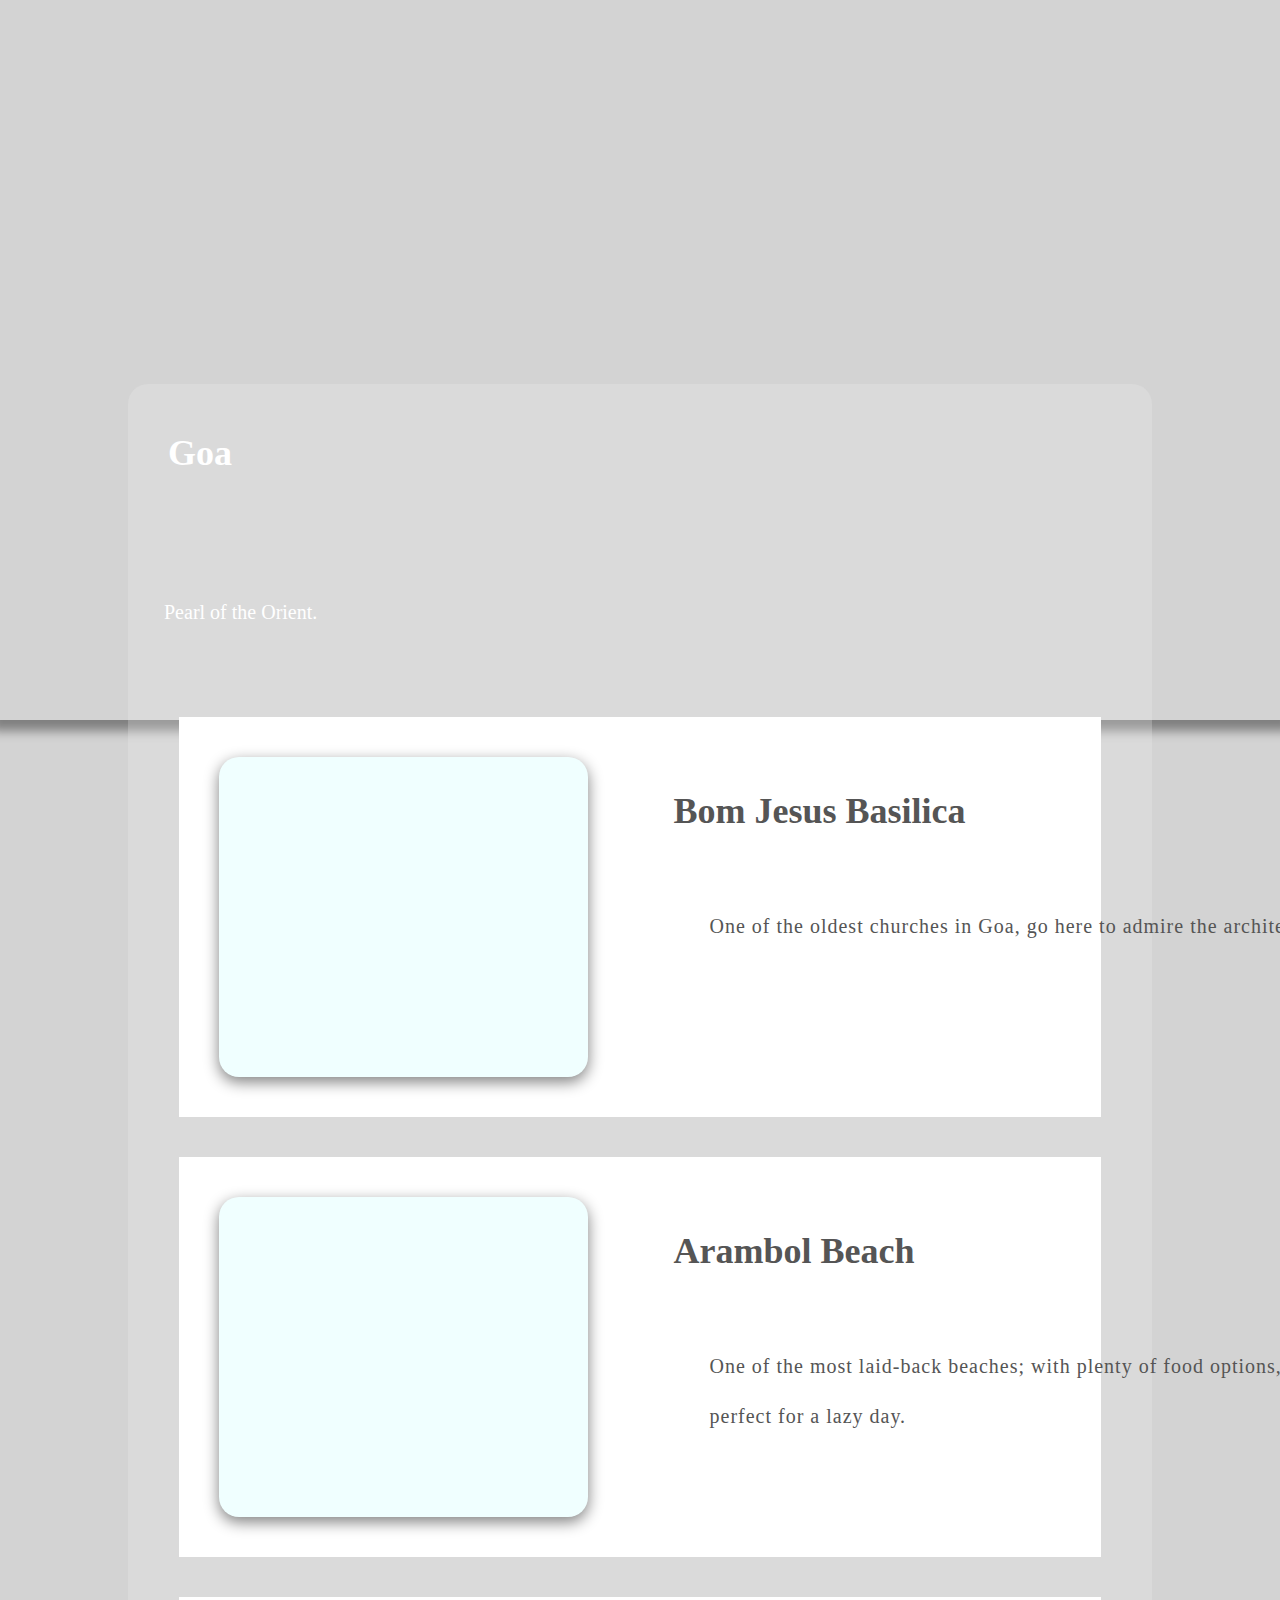
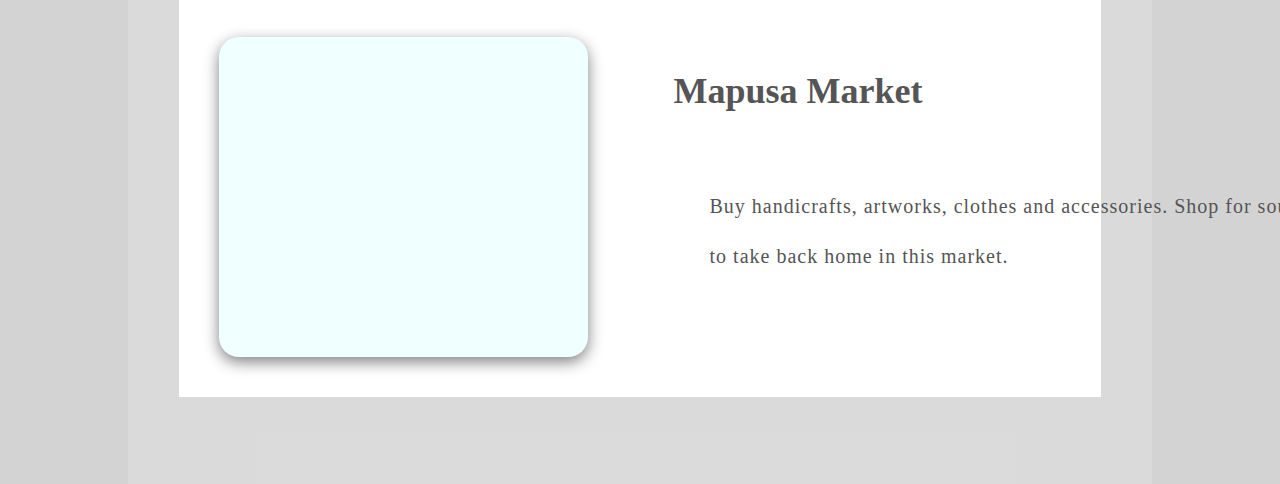
<file: pages/goa.html>
<!DOCTYPE html>
<html lang="en" dir="ltr">
  <head>
    <meta charset="utf-8">
    <title>Goa</title>
    <link rel="stylesheet" href="styles/kerala.css">
  </head>
  <body>
    <div class="image" style="background-image: url(https://images.unsplash.com/photo-1587922546307-776227941871?ixid=MXwxMjA3fDB8MHxwaG90by1wYWdlfHx8fGVufDB8fHw%3D&ixlib=rb-1.2.1&auto=format&fit=crop&w=967&q=80); background-position: center;">
      <div class="content" >
      <h1>Goa</h1>
      <p>Pearl of the Orient.</p>
      <div class="cont1">
        <div class="pic" style="background-image: url(https://www.holidify.com/images/cmsuploads/compressed/shutterstock_1073481062_20190822145857.jpg);">
          <div class="text">
            <h1>Bom Jesus Basilica</h1>
            <p>One of the oldest churches in Goa, go here to admire the architecture.</p>
          </div>
        </div>
      </div>

      <div class="cont1">
        <div class="pic" style="background-image: url(https://stayopedia.com/wp-content/uploads/2017/09/arambol-beach-2-1050x620.jpg);">
          <div class="text">
            <h1>Arambol Beach</h1>
            <p>One of the most laid-back beaches; with plenty of food options, it is perfect for a lazy day.</p>
          </div>
        </div>
      </div>

      <div class="cont1">
        <div class="pic" style="background-image: url(https://i2.wp.com/guidetour.in/wp-content/uploads/2018/11/Mapusa-Friday-Market-.jpg?fit=900%2C520&ssl=1);">
          <div class="text">
            <h1>Mapusa Market</h1>
            <p>Buy handicrafts, artworks, clothes and accessories. Shop for souvenirs to take back home in this market.</p>
          </div>
        </div>
      </div>


    </div>
  </div>




  </body>
</html>
</file>
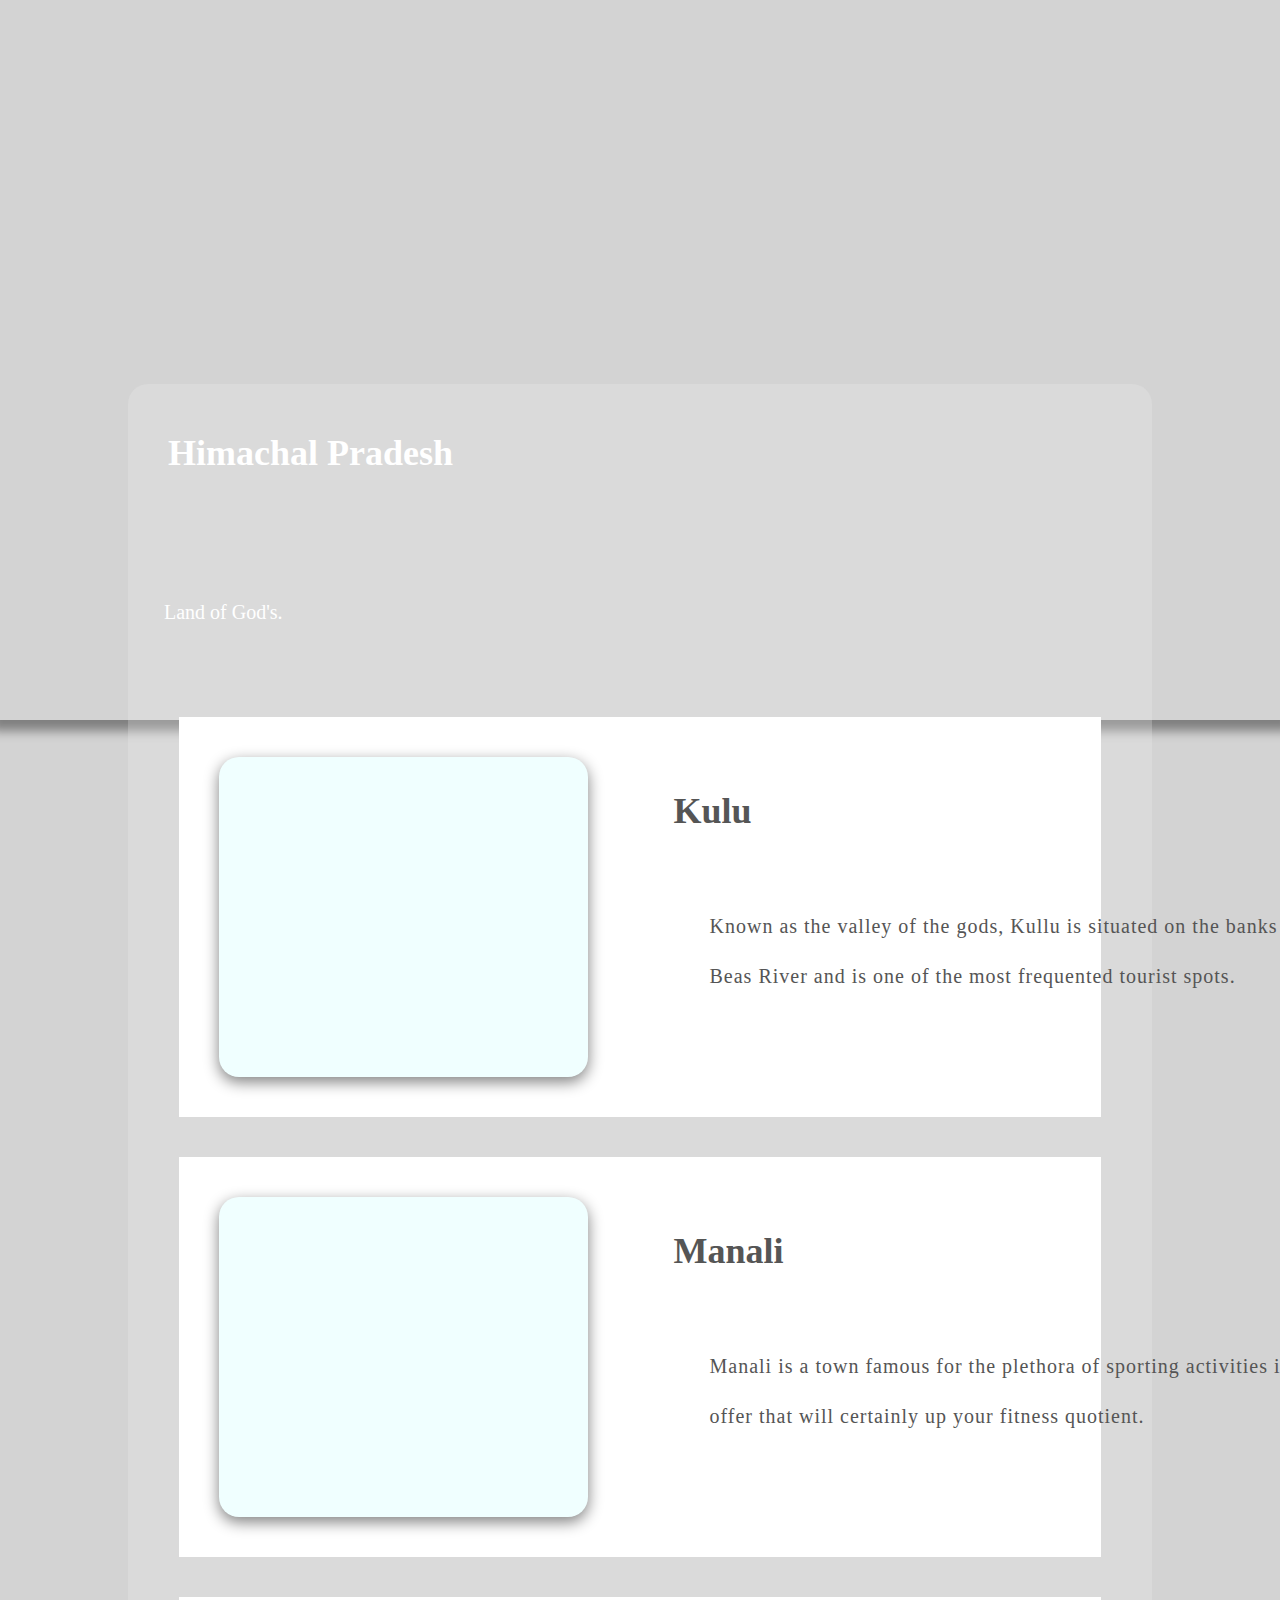
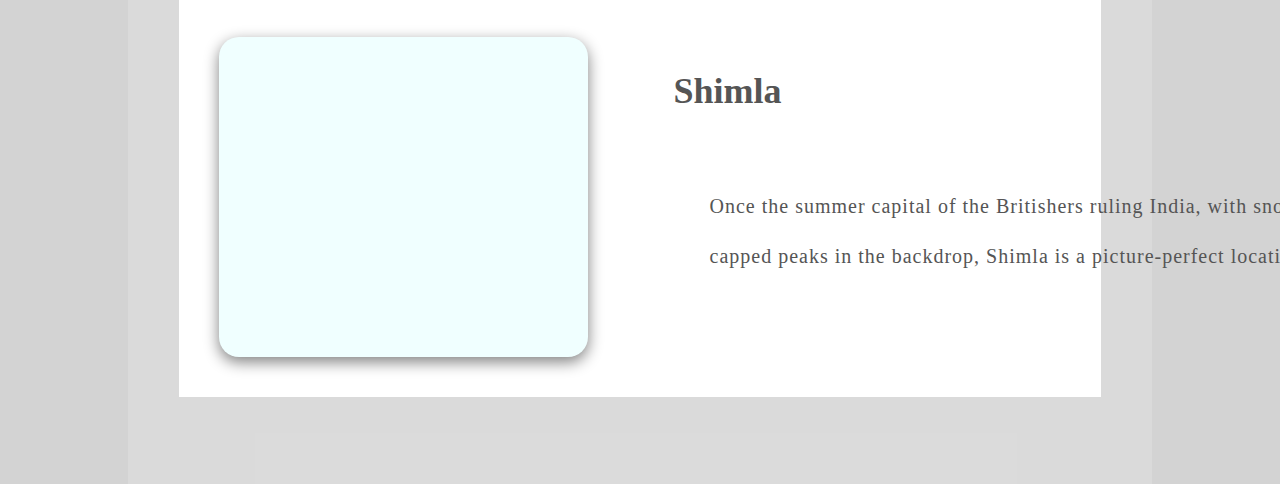
<file: pages/Himachal.html>
<!DOCTYPE html>
<html lang="en" dir="ltr">
  <head>
    <meta charset="utf-8">
    <title>Himachal Pradesh</title>
    <link rel="stylesheet" href="styles/kerala.css">
  </head>
  <body>
    <div class="image" style="background-image: url(https://images.pexels.com/photos/5217739/pexels-photo-5217739.jpeg?auto=compress&cs=tinysrgb&dpr=2&h=650&w=940); background-position: center;">
      <div class="content" >
      <h1>Himachal Pradesh</h1>
      <p>Land of God's.</p>
      <div class="cont1">
        <div class="pic" style="background-image: url(http://tripmaxtravel.com/wp-content/uploads/2019/07/3kulu-manali.jpg); background-size: cover;">
          <div class="text">
            <h1>Kulu</h1>
            <p>Known as the valley of the gods, Kullu is situated on the banks of the Beas River and is one of the most frequented tourist spots.</p>
          </div>
        </div>
      </div>

      <div class="cont1">
        <div class="pic" style="background-image: url(https://www.clubmahindra.com/blog/media/section_images/shuttersto-efbf63a8e70557c.jpg); background-size: cover;">
          <div class="text">
            <h1>Manali</h1>
            <p>Manali is a town famous for the plethora of sporting activities it has to offer that will certainly up your fitness quotient.</p>
          </div>
        </div>
      </div>

      <div class="cont1">
        <div class="pic" style="background-image: url(https://www.clubmahindra.com/blog/media/section_images/shuttersto-1a47b83e6a03271.jpg); background-size: cover;">
          <div class="text">
            <h1>Shimla</h1>
            <p>Once the summer capital of the Britishers ruling India, with snow-capped peaks in the backdrop, Shimla is a picture-perfect location.</p>
          </div>
        </div>
      </div>


    </div>
  </div>




  </body>
</html>
</file>
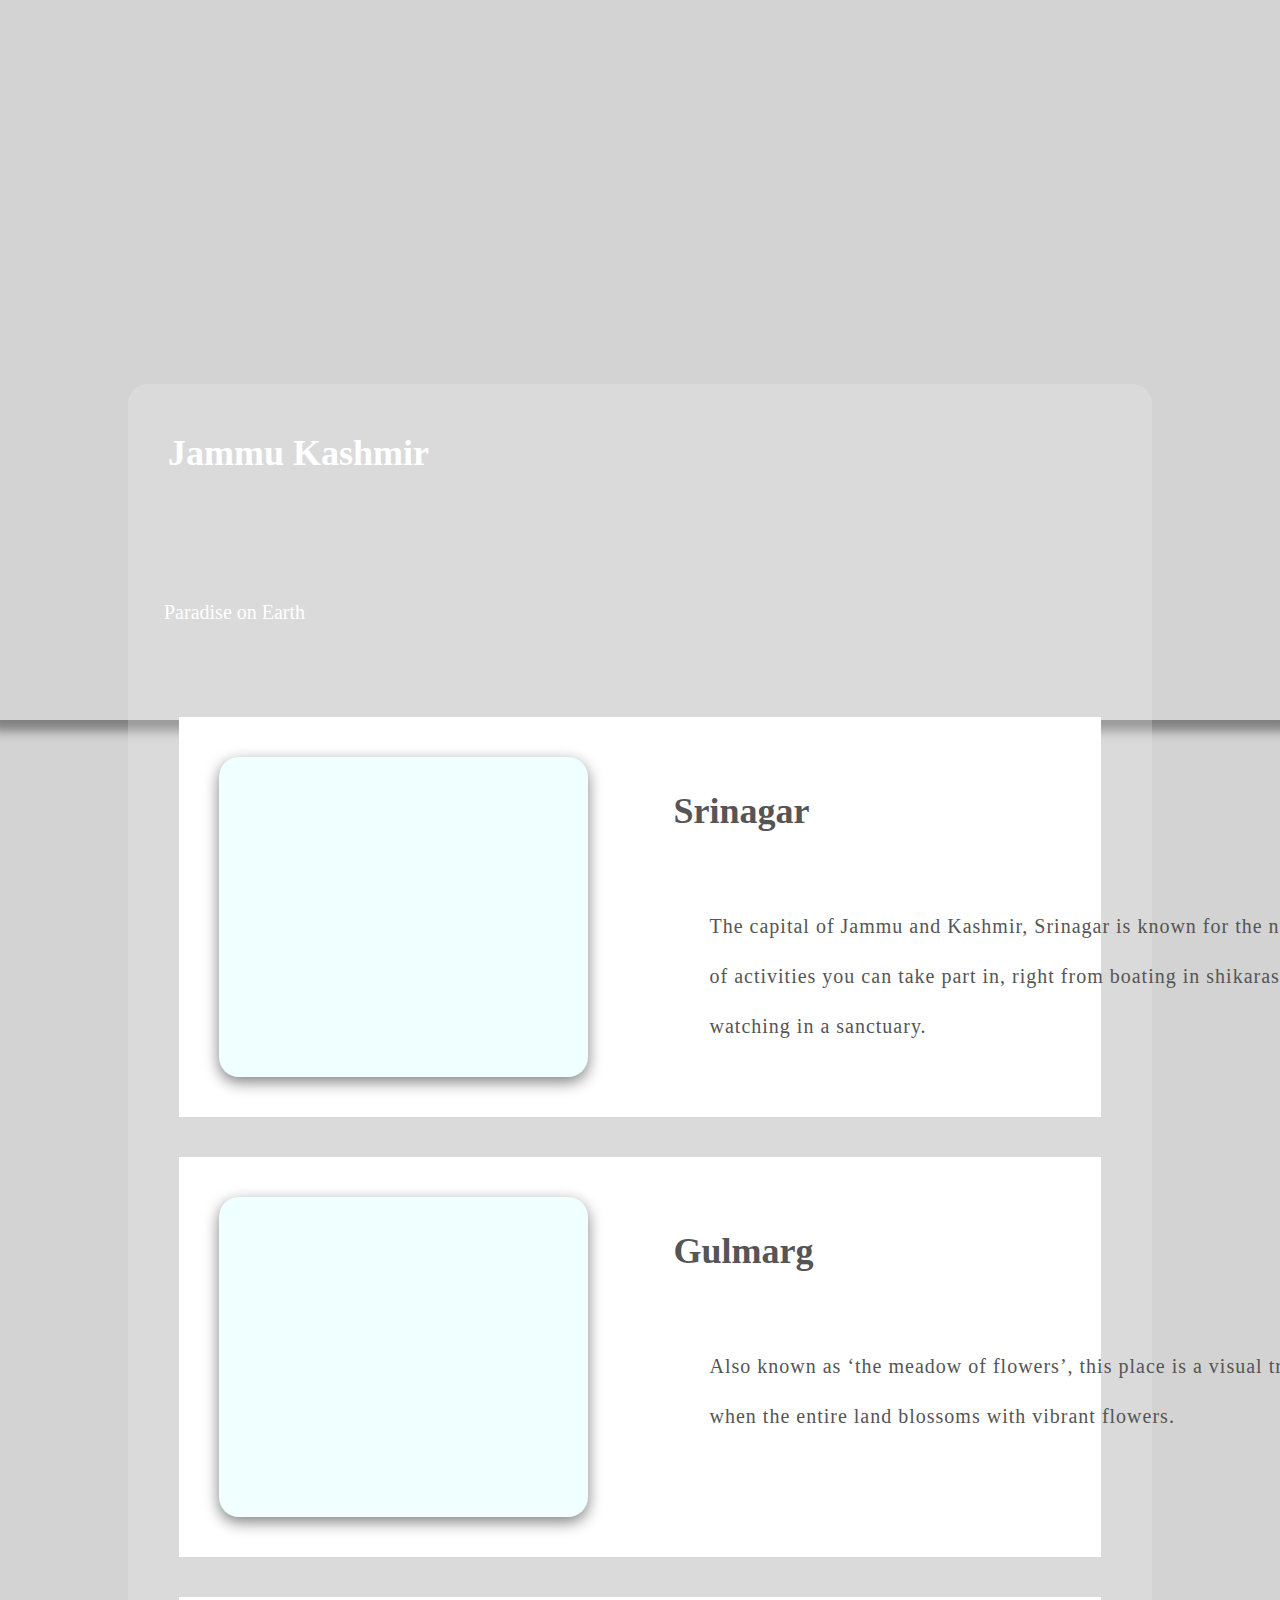
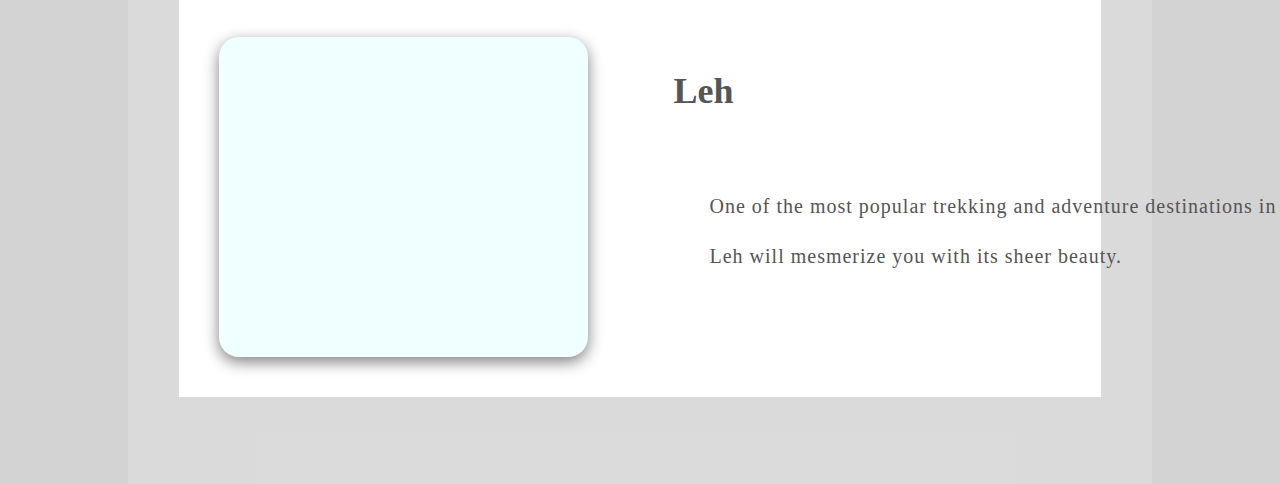
<file: pages/Jammu.html>
<!DOCTYPE html>
<html lang="en" dir="ltr">
  <head>
    <meta charset="utf-8">
    <title>Jamu Kashmir</title>
    <link rel="stylesheet" href="styles/kerala.css">
  </head>
  <body>
    <div class="image" style="background-image: url(https://www.tusktravel.com/blog/wp-content/uploads/2020/04/Interesting-facts-about-Jammu-Kashmir.jpg); background-position: center;">
      <div class="content" >
      <h1>Jammu Kashmir</h1>
      <p>Paradise on Earth</p>
      <div class="cont1">
        <div class="pic" style="background-image: url(https://media.tacdn.com/media/attractions-splice-spp-674x446/06/6f/80/27.jpg); background-size: cover;">
          <div class="text">
            <h1>Srinagar</h1>
            <p>The capital of Jammu and Kashmir, Srinagar is known for the number of activities you can take part in, right from boating in shikaras to bird watching in a sanctuary.</p>
          </div>
        </div>
      </div>

      <div class="cont1">
        <div class="pic" style="background-image: url(https://kashmirage.net/wp-content/uploads/2020/10/gulmarg-gondola-jamm-kashmir2.jpg); background-size: cover;">
          <div class="text">
            <h1>Gulmarg</h1>
            <p>Also known as ‘the meadow of flowers’, this place is a visual treat when the entire land blossoms with vibrant flowers.</p>
          </div>
        </div>
      </div>

      <div class="cont1">
        <div class="pic" style="background-image: url(https://res.cloudinary.com/dwzmsvp7f/image/fetch/q_75,f_auto,w_1316/https%3A%2F%2Fmedia.insider.in%2Fimage%2Fupload%2Fc_crop%2Cg_custom%2Fv1581685165%2Fs4ttjwmxzht5gemp4c4x.jpg); background-size: cover;">
          <div class="text">
            <h1>Leh</h1>
            <p>One of the most popular trekking and adventure destinations in India, Leh will mesmerize you with its sheer beauty.</p>
          </div>
        </div>
      </div>


    </div>
  </div>




  </body>
</html>
</file>
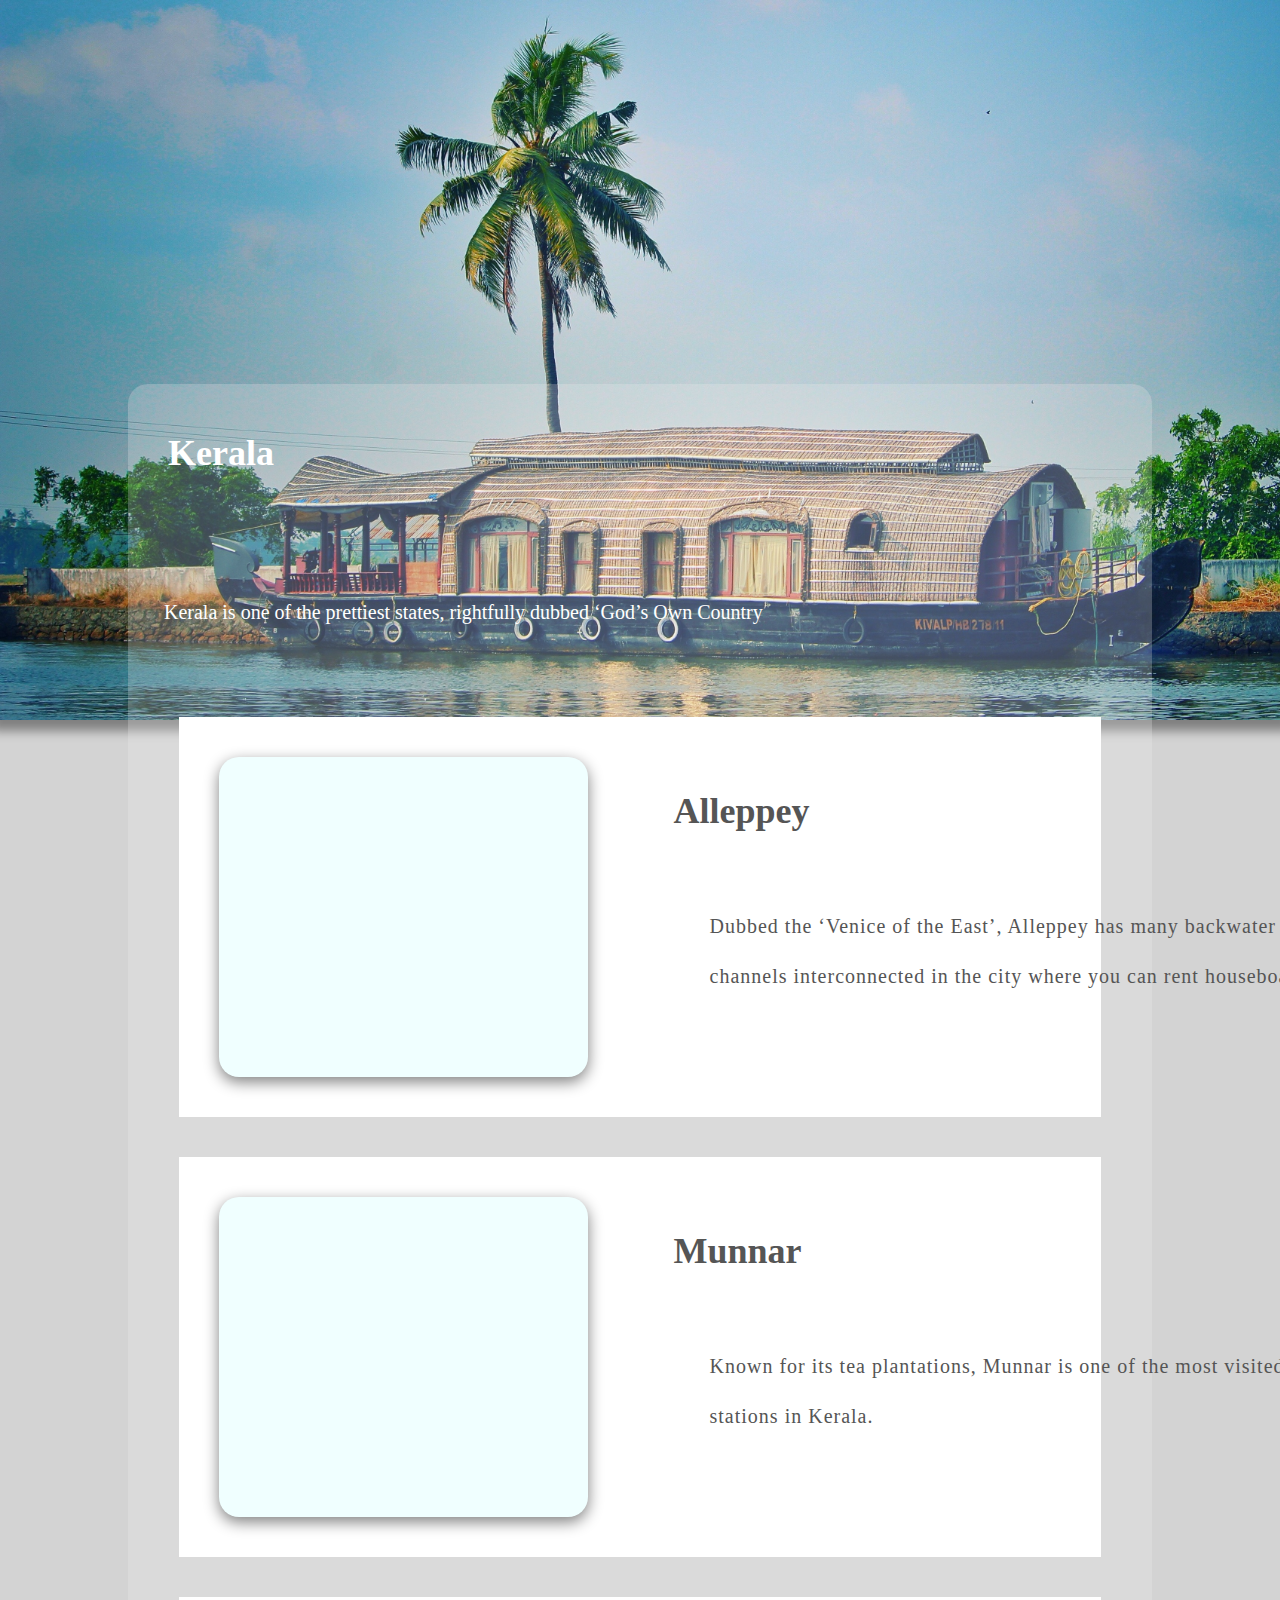
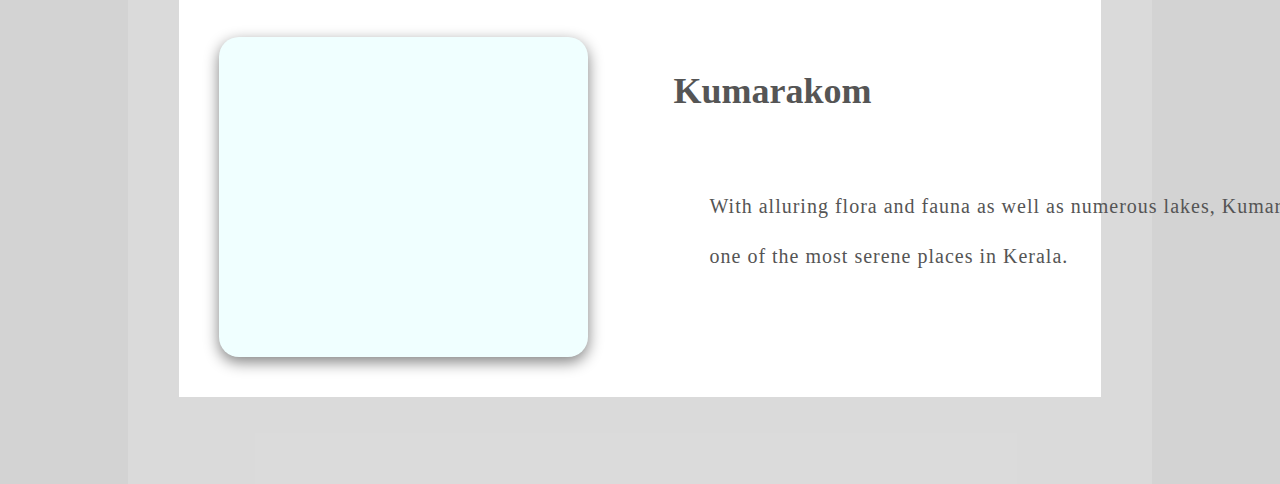
<file: pages/kerala.html>
<!DOCTYPE html>
<html lang="en" dir="ltr">
  <head>
    <meta charset="utf-8">
    <title>Kerala</title>
    <link rel="stylesheet" href="styles/kerala.css">
  </head>
  <body>
    <div class="image">
      <div class="content">
      <h1>Kerala</h1>
      <p>Kerala is one of the prettiest states, rightfully dubbed ‘God’s Own Country</p>
      <div class="cont1">
        <div class="pic">
          <div class="text">
            <h1>Alleppey</h1>
            <p>Dubbed the ‘Venice of the East’, Alleppey has many backwater channels interconnected in the city where you can rent houseboats.</p>
          </div>
        </div>
      </div>

      <div class="cont1">
        <div class="pic" style="background-image: url(https://www.holidify.com/images/bgImages/MUNNAR.jpg);">
          <div class="text">
            <h1>Munnar</h1>
            <p>Known for its tea plantations, Munnar is one of the most visited hill stations in Kerala.</p>
          </div>
        </div>
      </div>

      <div class="cont1">
        <div class="pic" style="background-image: url(https://upload.wikimedia.org/wikipedia/commons/thumb/5/50/Kumarkom.jpg/1280px-Kumarkom.jpg);">
          <div class="text">
            <h1>Kumarakom</h1>
            <p>With alluring flora and fauna as well as numerous lakes, Kumarakom is one of the most serene places in Kerala.</p>
          </div>
        </div>
      </div>


    </div>
  </div>




  </body>
</html>
</file>
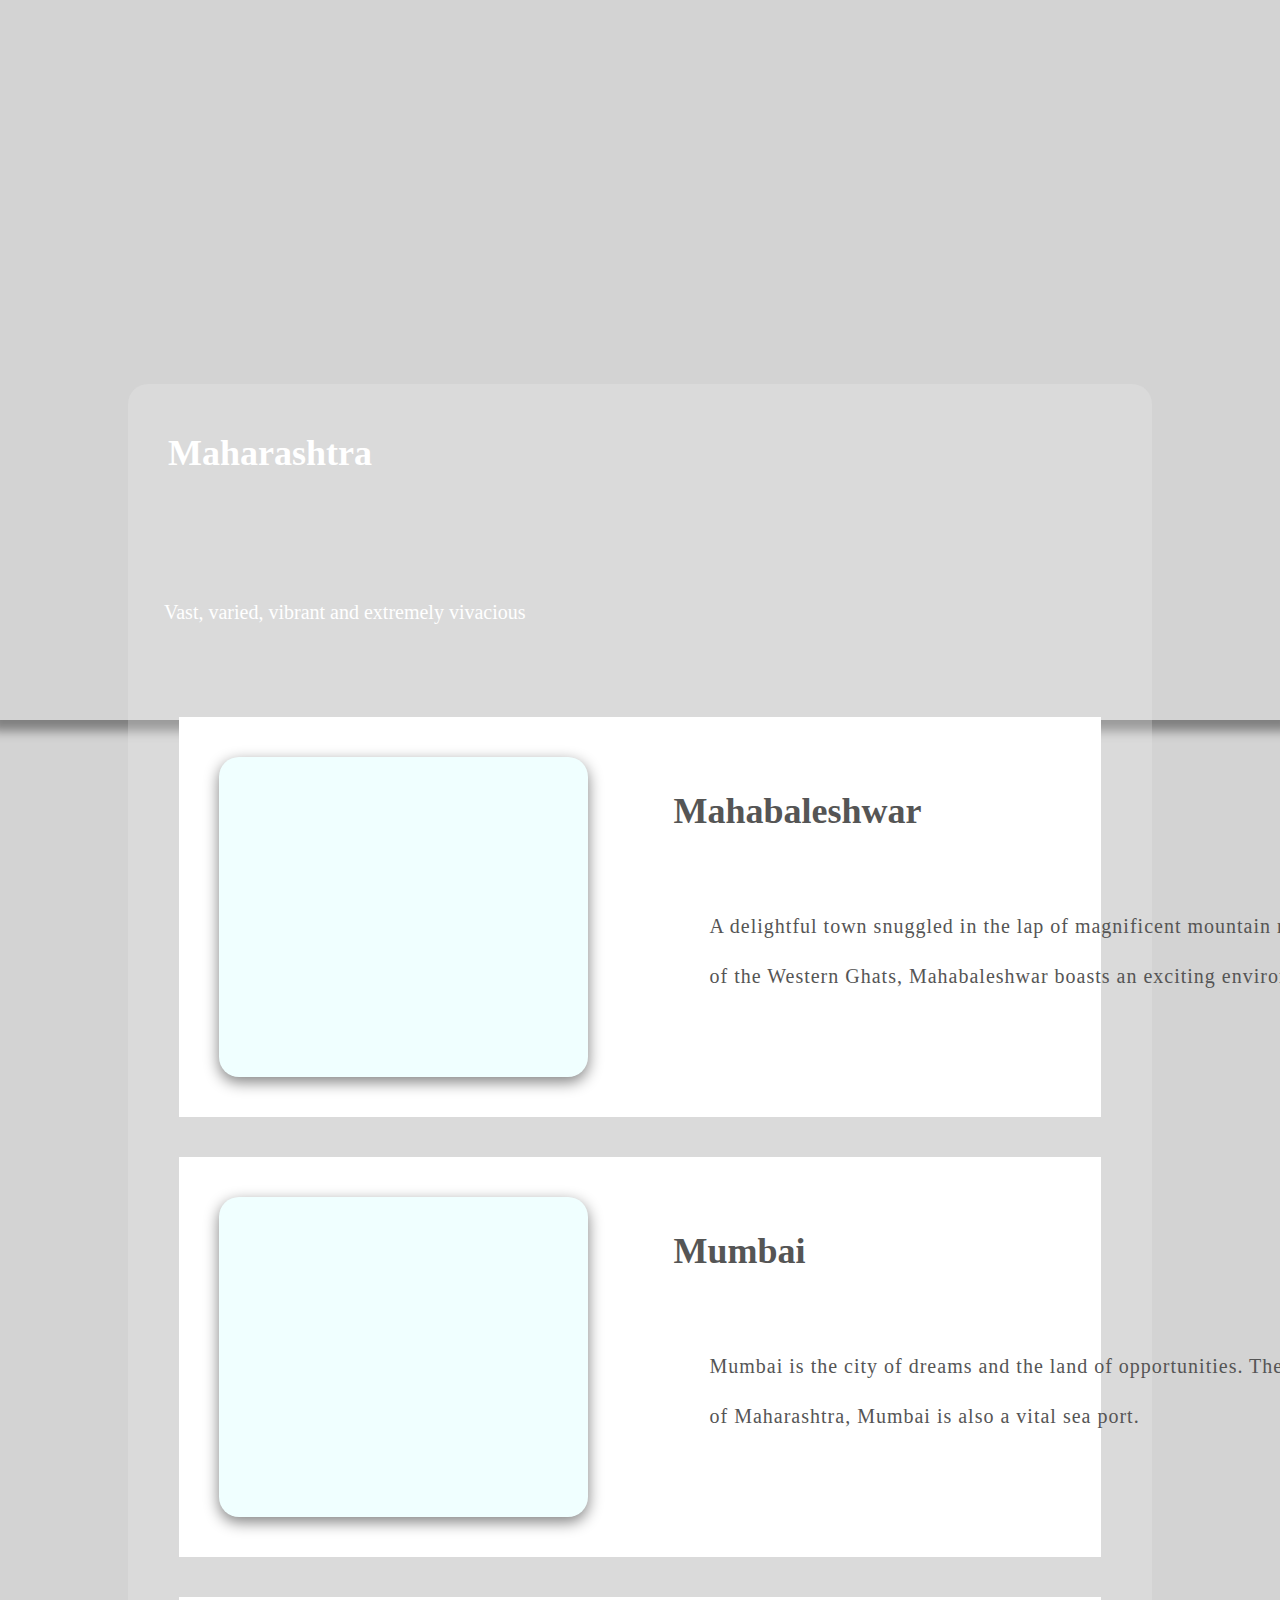
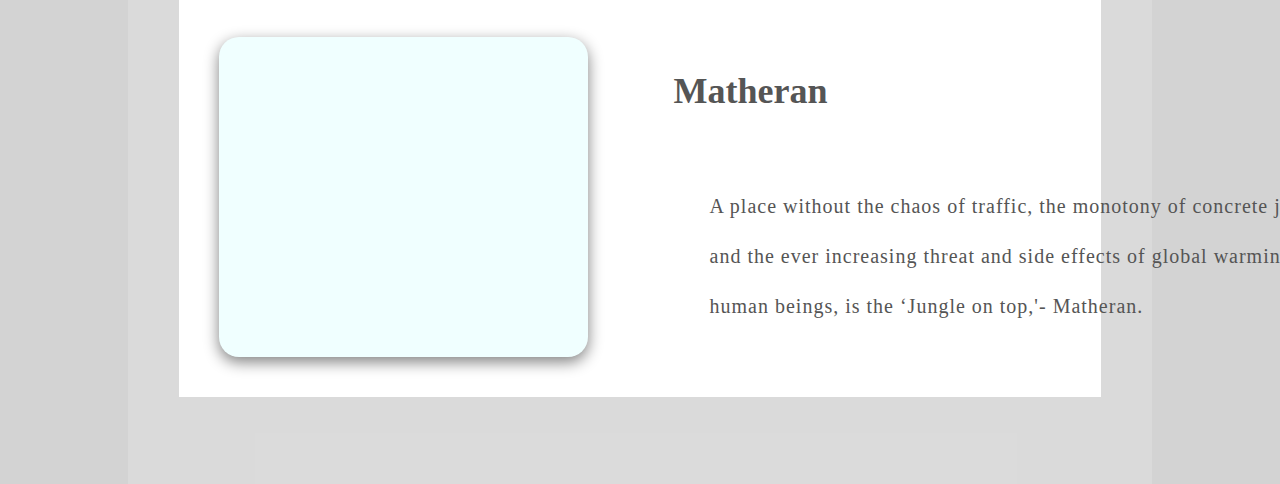
<file: pages/Maharashtra.html>
<!DOCTYPE html>
<html lang="en" dir="ltr">
  <head>
    <meta charset="utf-8">
    <title>Maharashtra</title>
    <link rel="stylesheet" href="styles/kerala.css">
  </head>
  <body>
    <div class="image" style="background-image: url(https://www.aroundpune.com/wp-content/uploads/2018/10/Rajgad_Banner.jpg); background-position: center;">
      <div class="content" >
      <h1>Maharashtra</h1>
      <p>Vast, varied, vibrant and extremely vivacious</p>
      <div class="cont1">
        <div class="pic" style="background-image: url(https://www.holidify.com/images/bgImages/MAHABALESHWAR.jpg); background-size: cover;">
          <div class="text">
            <h1>Mahabaleshwar</h1>
            <p>A delightful town snuggled in the lap of magnificent mountain ranges of the Western Ghats, Mahabaleshwar boasts an exciting environment. </p>
          </div>
        </div>
      </div>

      <div class="cont1">
        <div class="pic" style="background-image: url(https://i.guim.co.uk/img/media/d39f09d8ed3a2667b7cd1c0c458b2da15e700314/0_336_5600_3361/master/5600.jpg?width=465&quality=45&auto=format&fit=max&dpr=2&s=74f6fe129534a02328bd06d97eda957d); background-size: cover;">
          <div class="text">
            <h1>Mumbai</h1>
            <p>Mumbai is the city of dreams and the land of opportunities. The capital of Maharashtra, Mumbai is also a vital sea port.</p>
          </div>
        </div>
      </div>

      <div class="cont1">
        <div class="pic" style="background-image: url(https://www.natures-avenue.com/wp-content/uploads/2020/08/Matheran-1.jpg); background-size: cover;">
          <div class="text">
            <h1>Matheran</h1>
            <p>A place without the chaos of traffic, the monotony of concrete jungle and the ever increasing threat and side effects of global warming to human beings, is the ‘Jungle on top,'- Matheran. </p>
          </div>
        </div>
      </div>


    </div>
  </div>




  </body>
</html>
</file>
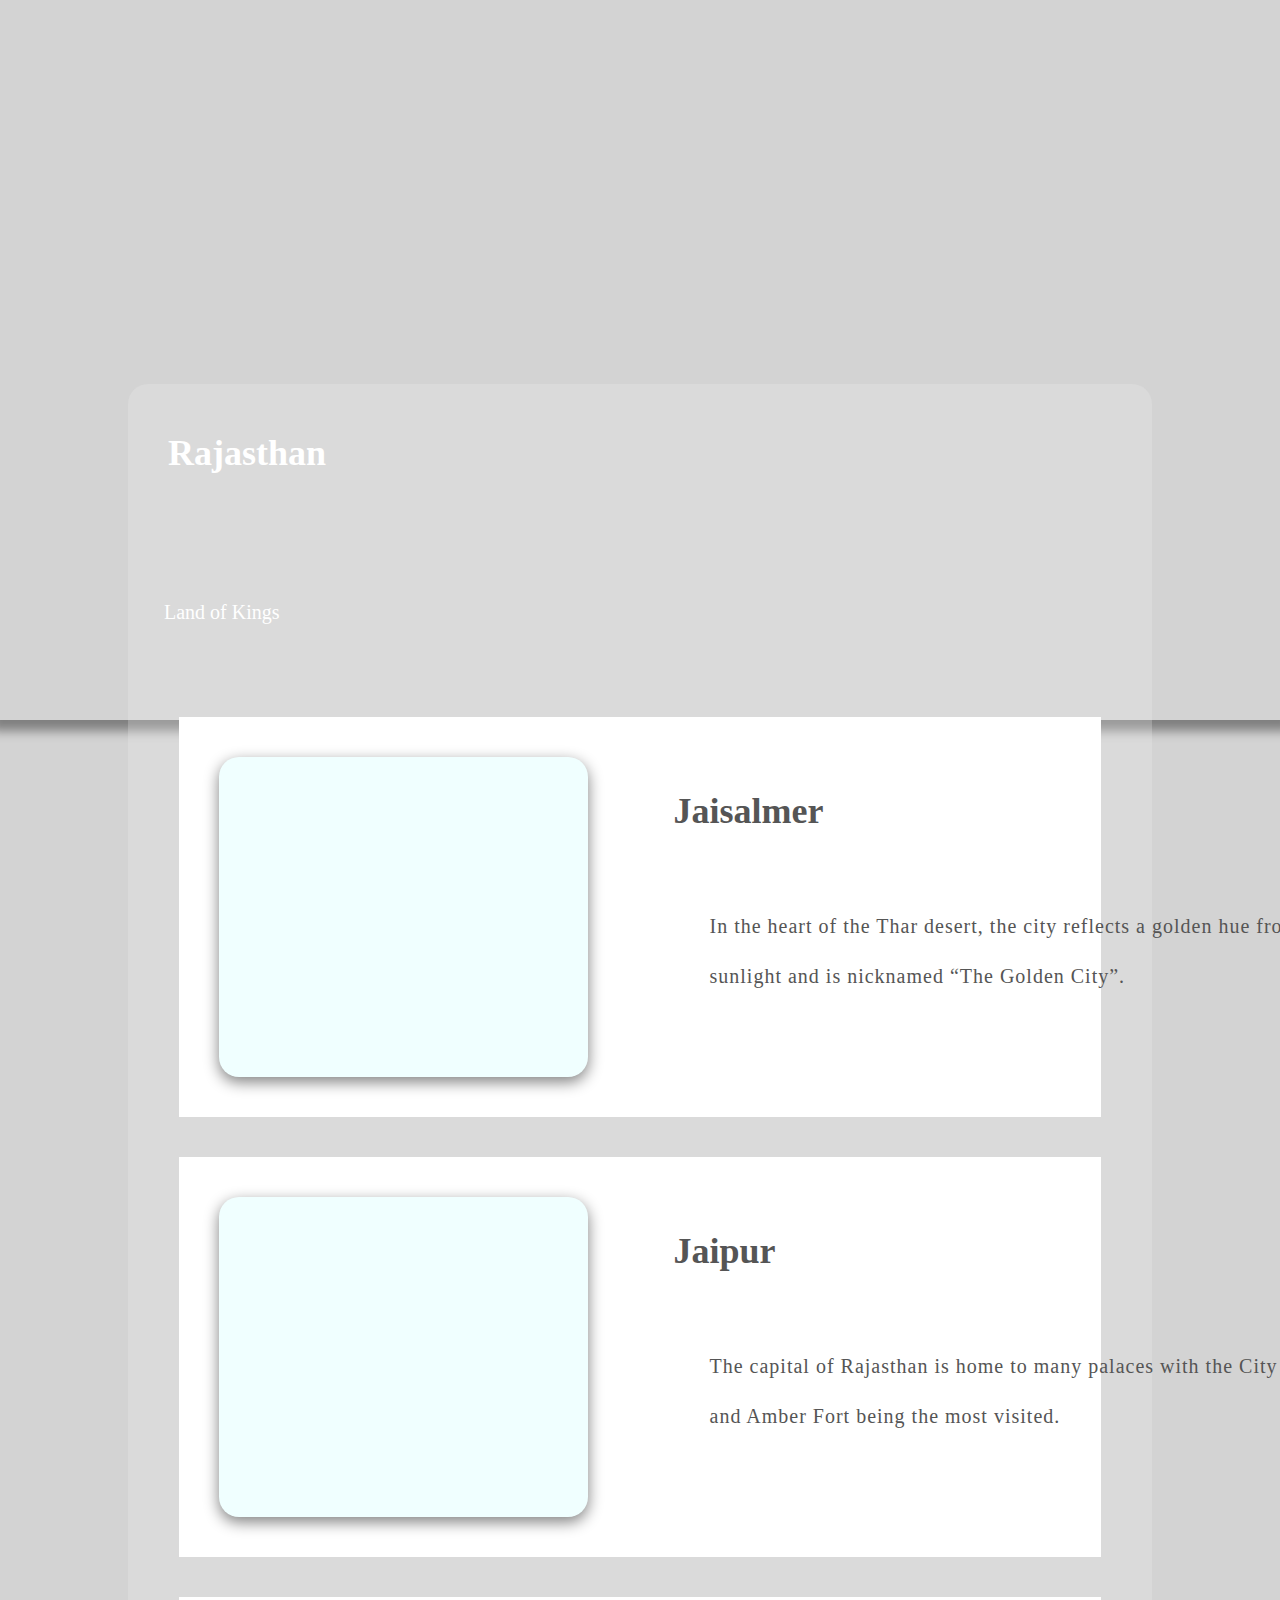
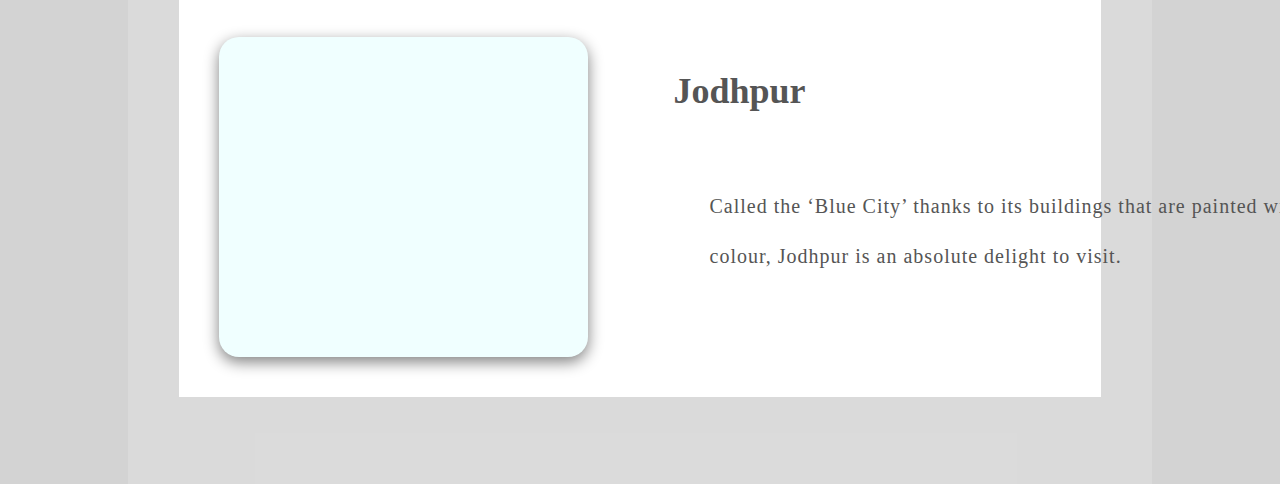
<file: pages/rajasthan.html>
<!DOCTYPE html>
<html lang="en" dir="ltr">
  <head>
    <meta charset="utf-8">
    <title>Rajasthan</title>
    <link rel="stylesheet" href="styles/kerala.css">
  </head>
  <body>
    <div class="image" style="background-image: url(https://images.pexels.com/photos/3974152/pexels-photo-3974152.jpeg?auto=compress&cs=tinysrgb&dpr=2&h=650&w=940);">
      <div class="content" >
      <h1>Rajasthan</h1>
      <p>Land of Kings</p>
      <div class="cont1">
        <div class="pic" style="background-image: url(https://www.jaisalkot.com/wp-content/uploads/2019/01/time-to-visit-jaisalmer.jpg);">
          <div class="text">
            <h1>Jaisalmer</h1>
            <p>In the heart of the Thar desert, the city reflects a golden hue from the sunlight and is nicknamed “The Golden City”.</p>
          </div>
        </div>
      </div>

      <div class="cont1">
        <div class="pic" style="background-image: url(https://www.micato.com/wp-content/uploads/2018/09/jaipur-1110x700.jpg);">
          <div class="text">
            <h1>Jaipur</h1>
            <p>The capital of Rajasthan is home to many palaces with the City Palace and Amber Fort being the most visited.</p>
          </div>
        </div>
      </div>

      <div class="cont1">
        <div class="pic" style="background-image: url(https://www.holidify.com/images/bgImages/JODHPUR.jpg);">
          <div class="text">
            <h1>Jodhpur</h1>
            <p>Called the ‘Blue City’ thanks to its buildings that are painted with the colour, Jodhpur is an absolute delight to visit.</p>
          </div>
        </div>
      </div>


    </div>
  </div>




  </body>
</html>
</file>
<file: pages/styles/kerala.css>
body {
  font-family: 'Inconsolata';
  font-size: 5vmin;
  height: 200vmin;
  line-height: 6.5vmin;
  margin: 0;
  background: lightgrey
}
.image {
background-image: url(../../Images/kerala_main.jpg);
background-size: cover;
height: 80vmin;
position: absolute;
width: 100%;
box-shadow: 1px 1px 10px 10px grey;
}

.text {
  left: calc(50% - -10vmin);
      position: relative;
      width: 80vmin;
      padding-left: 180px;
      background: transparent;
      top: 25px;
      border-radius: 20px;
      height: 85%;
  }

  .text h1 {
    margin-top: 10px;
    padding: 0px;
    margin-left: 0px;
    color: #555;

  }
  .text p {
    color: #555;
    line-height: 50px;
    letter-spacing: 1px;
  }

.content{
  width: 80%;
      height: 1700px;
      border-top-right-radius: 20px;
      border-top-left-radius: 20px;
      background: #f1f1f140;
      top: 40vh;
      position: relative;
      margin-left: auto;
      margin-right: auto;
}

h1 {
    padding: 40px;
    color: white;
    font-size: 36px;
}

p{
  font-size: 20px;
  padding: 36px;
  color: white;

}

.pic{
  width: 40%;
      background: azure;
      background-image: url(https://media-cdn.tripadvisor.com/media/photo-s/13/5e/59/d4/alleppey-backwater-tour.jpg);
      height: 80%;
      position: relative;
      top: 40px;
      left: 40px;
      border-radius: 20px;
      background-position: center;
      box-shadow: 0px 5px 15px 0px grey;

  }


.cont1{
  width: 90%;
height: 400px;
margin: auto;
background: white;
margin-top: 40px;
}
</file>
